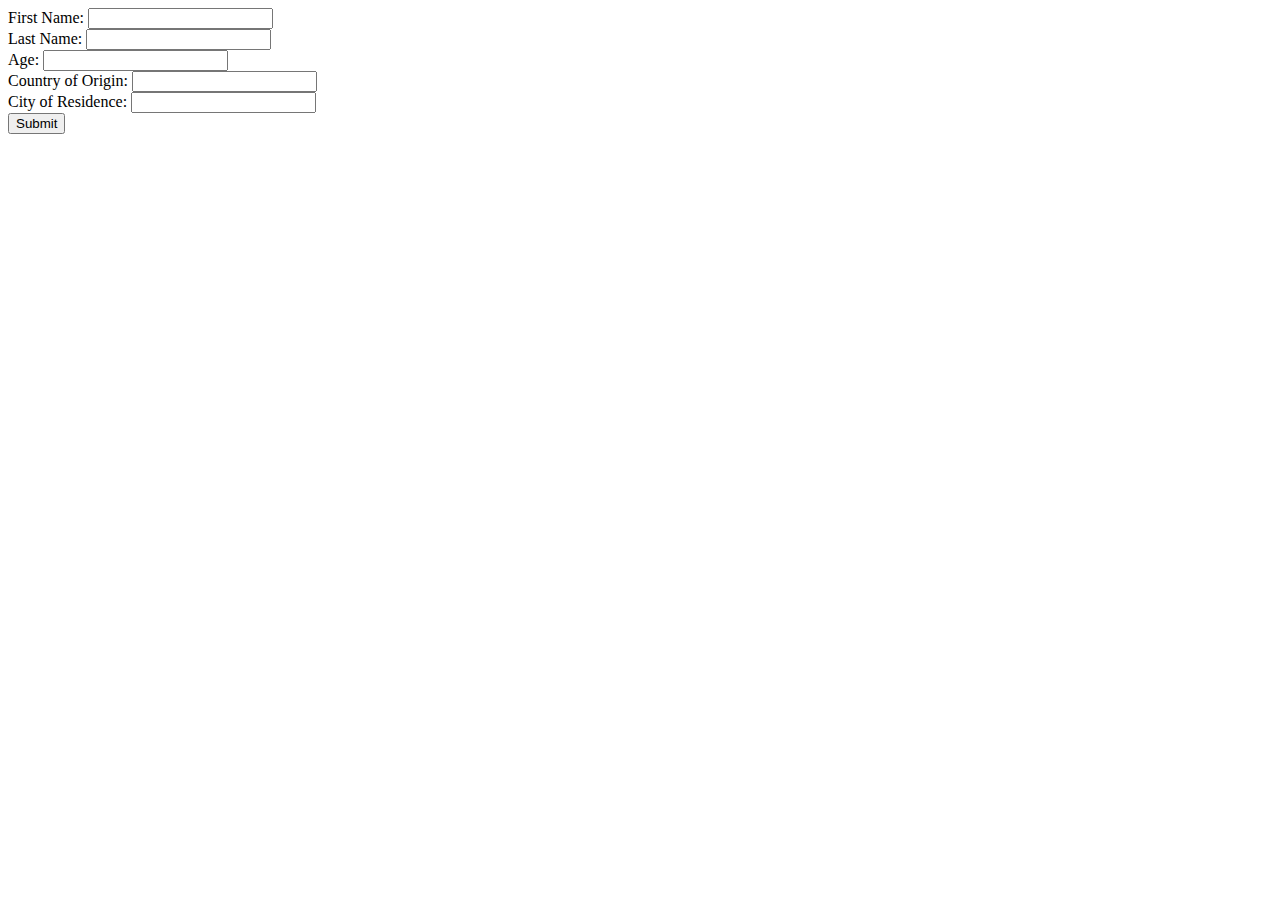
<file: form.html>
<!DOCTYPE html>

<html lang="en">

<head>

    <meta charset="UTF-8">
    <meta name="viewport" content="width=device-width, initial-scale=1.0">
    <title>Form</title>

</head>

<body>

    <form action="menu.html">

        <label for="fname">First Name: <input type="text" name="fname" required></label>
        <br>
        <label for="lname">Last Name: <input type="text" name="lname" required></label> 
        <br>
        <label for="age">Age: <input type="text" name="age" required></label>
        <br>
        <label for="country">Country of Origin: <input type="text" name="country" required></label>
        <br>
        <label for="city">City of Residence: <input type="text" name="city" required></label>
        <br>
        <input type="submit">

    </form>

</body>

</html>
</file>
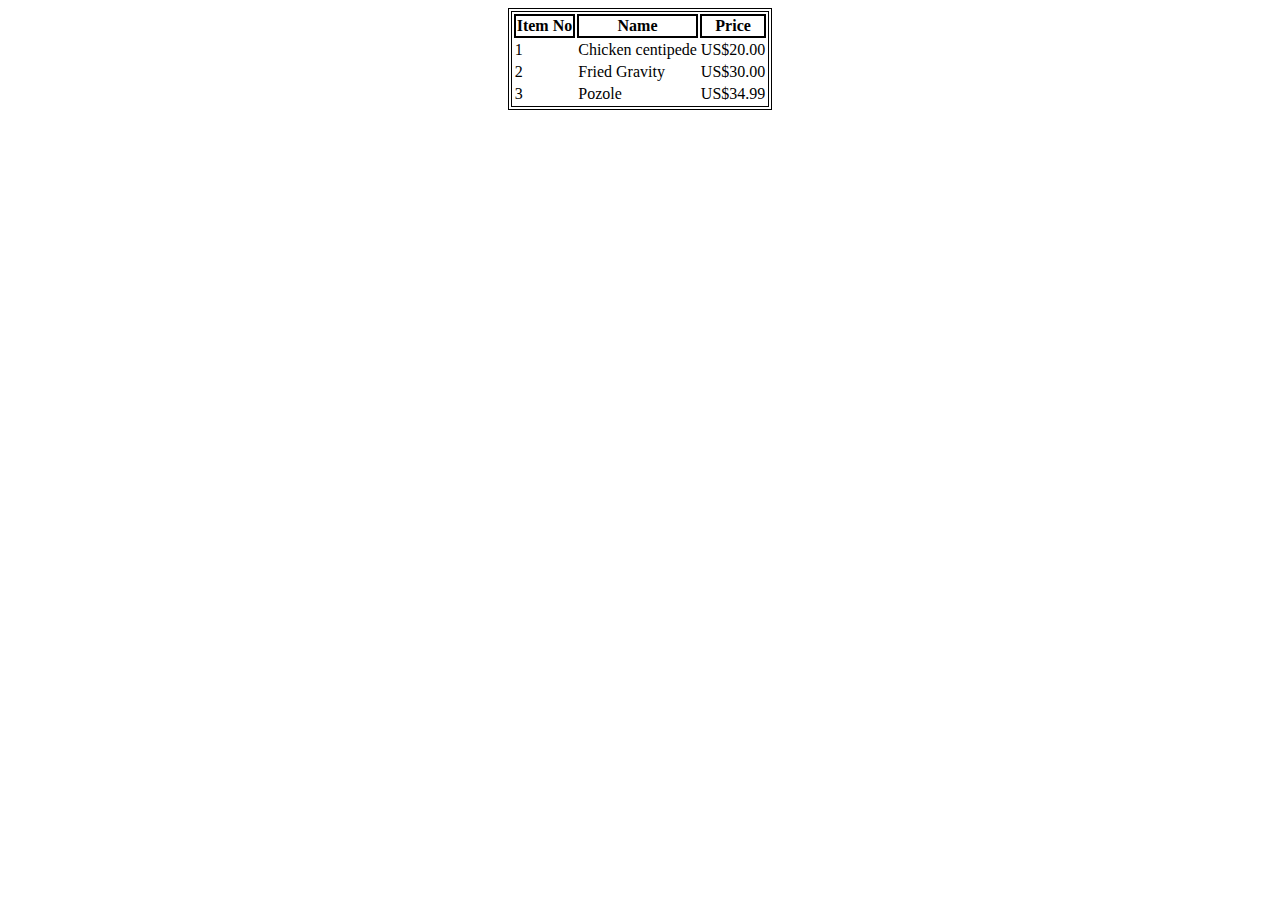
<file: items.html>
<!DOCTYPE html>
<html lang="en">
<head>
    <meta charset="UTF-8">
    <meta name="viewport" content="width=device-width, initial-scale=1.0">
    <title>Document</title>
    <link rel="stylesheet" href="items.css">
</head>
<body>
    <table>
        <tr>
            <th>Item No</th>
            <th>Name</th>
            <th>Price</th>
        </tr>
        <tr>
            <td>1</td>
            <td>Chicken centipede</td>
            <td>US$20.00</td>
        </tr>
        <tr>
            <td>2</td>
            <td>Fried Gravity</td>
            <td>US$30.00</td>
        </tr>
        <tr>
            <td>3</td>
            <td>Pozole</td>
            <td>US$34.99</td>
        </tr>
</body>
</html>
</file>
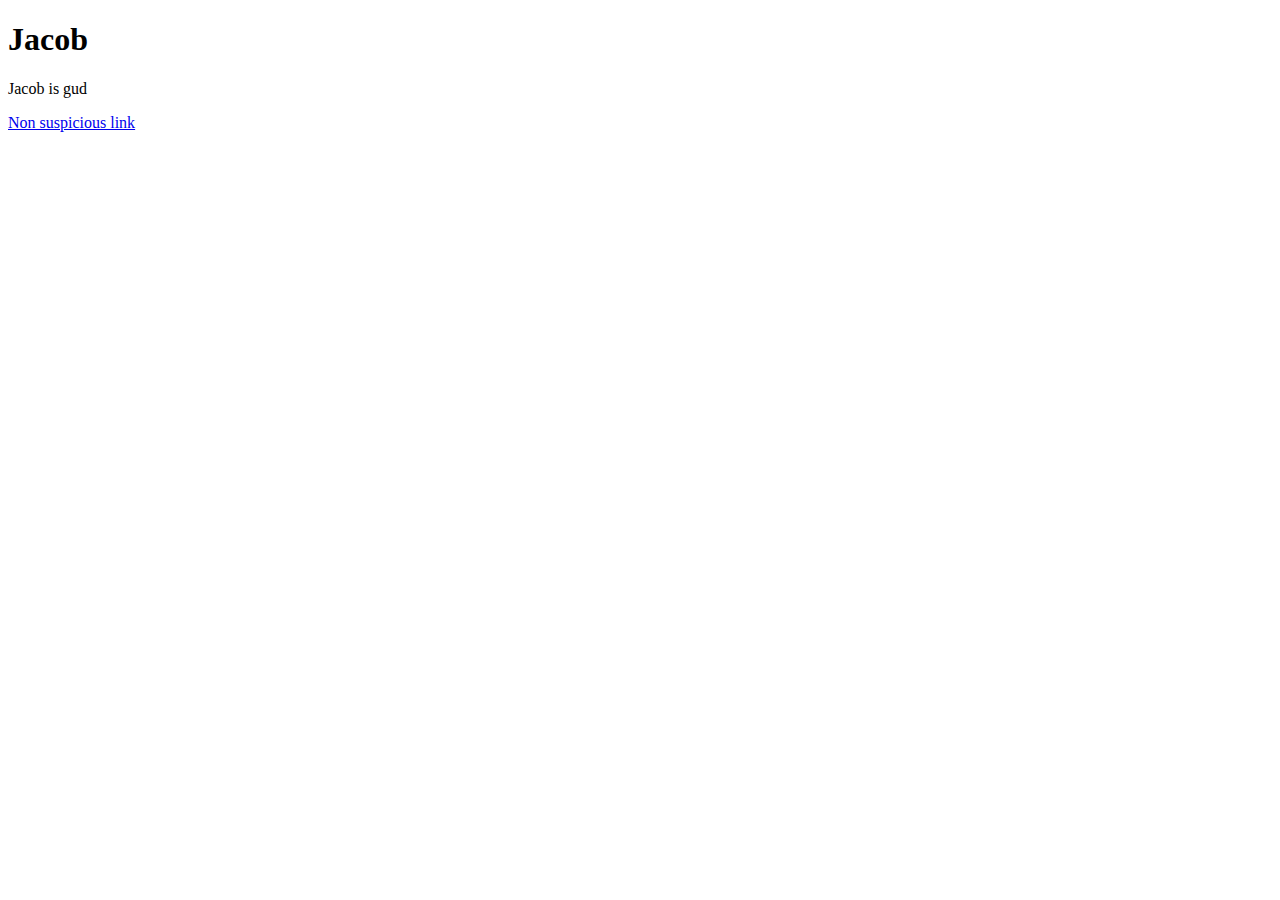
<file: simplewebpage.html>
<!DOCTYPE html>


<html lang="en">


<head>

    <meta charset="UTF-8">
    <meta name="viewport" content="width=device-width, initial-scale=1.0">
    <title>Document</title>

</head>


<body>

    <h1>Jacob</h1>
    <p>Jacob is gud</p>
    <a href="https://propertysearch.arlingtonva.us/Home/Sales?lrsn=12102">Non suspicious link</a>

</body>


</html>
</file>
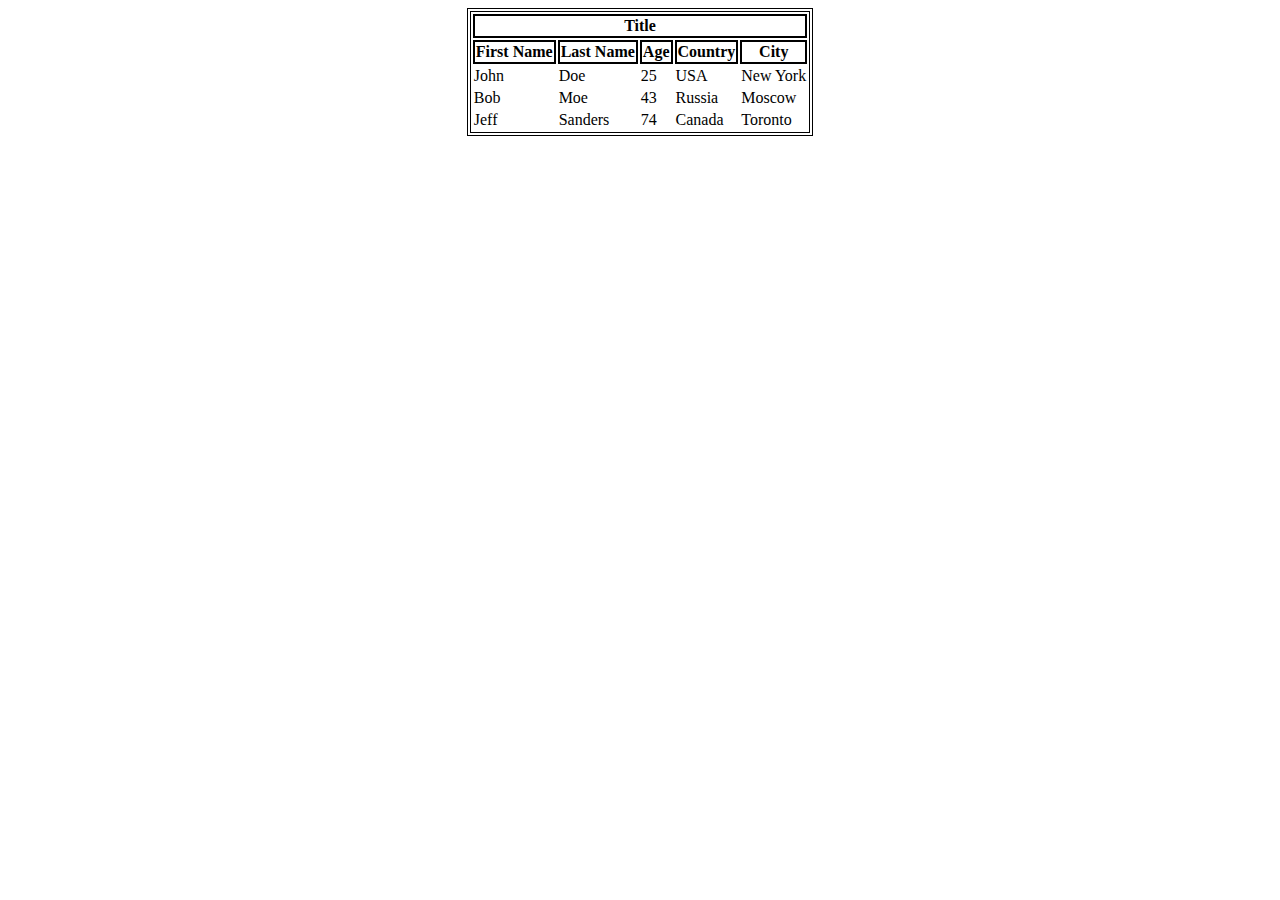
<file: table.html>
<!DOCTYPE html>

<html lang="en">

<head>

    <meta charset="UTF-8">
    <meta name="viewport" content="width=device-width, initial-scale=1.0">
    <title>Document</title>
    <link rel="stylesheet" href="items.css">
    
</head>

<body>

    <table>
        <tr>
            <th colspan="5">Title</th>
        </tr>
        <tr>
            <th>First Name</th>
            <th>Last Name</th>
            <th>Age</th>
            <th>Country</th>
            <th>City</th>
        </tr>
        <tr>
            <td>John</td>
            <td>Doe</td>
            <td>25</td>
            <td>USA</td>
            <td>New York</td>
        </tr>
        <tr>
            <td>Bob</td>
            <td>Moe</td>
            <td>43</td>
            <td>Russia</td>
            <td>Moscow</td>
        </tr>
        <tr>
            <td>Jeff</td>
            <td>Sanders</td>
            <td>74</td>
            <td>Canada</td>
            <td>Toronto</td>
        </tr>
    </table>    

</body>

</html>
</file>
<file: items.css>
th{
    border: 2px, double, black;
    justify-self: center;
}

table{
    border: 4px, double, black;
    justify-self: center;
}
</file>
